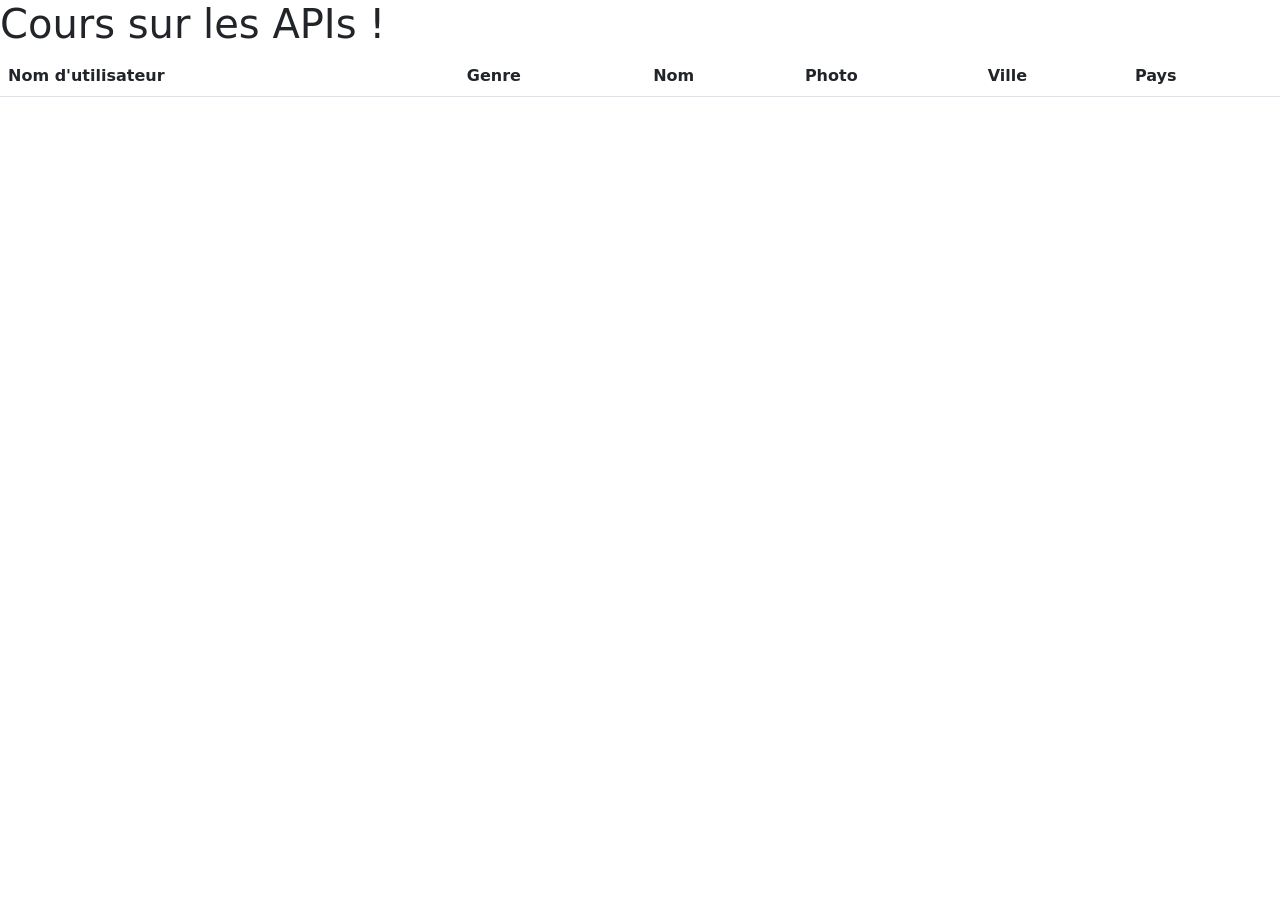
<file: API_RANDOM_USER/index.html>
<!doctype html>
<html lang="fr">
  <head>
    <meta charset="utf-8">
    <meta name="viewport" content="width=device-width, initial-scale=1">
    <title>Bootstrap demo</title>
    <link href="assets/css/bootstrap.min.css" rel="stylesheet" >
  </head>
  <body>
    <h1>Cours sur les APIs !</h1>
    
    <!-- Tableau en bootstrap https://getbootstrap.com/docs/5.2/content/tables/ -->
    <table class="table table-striped table-hover">
        <thead>
          <tr>
            <th scope="col">Nom d'utilisateur</th>
            <th scope="col">Genre</th> <!-- Affichage avec une icon du genre, icône à prendre sur Nounproject-->
            <th scope="col">Nom</th> <!-- Concaténation du nom et du prénom -->
            <th scope="col">Photo</th> <!-- Photo en arrondi et avec une taille correct => Bootstrap-->
            <th scope="col">Ville</th> <!-- Nom de la ville -->

            <!-- Bonnus -->
            <th scope="col">Pays</th> <!-- Affichage de l'image du drapeau du pays => API ??? -->
          </tr>
        </thead>
        <tbody id='userLines'>
            <!-- Données issues du JSON -->
        </tbody>
      </table>
    
    <!-- Appel script -->
    <script src="assets/js/script.js"></script>

    <!-- Appel script JS bootstrap.bundle.min.js-->
    <script src="assets/js/bootstrap.bundle.min.js"></script>
  </body>
</html>
</file>
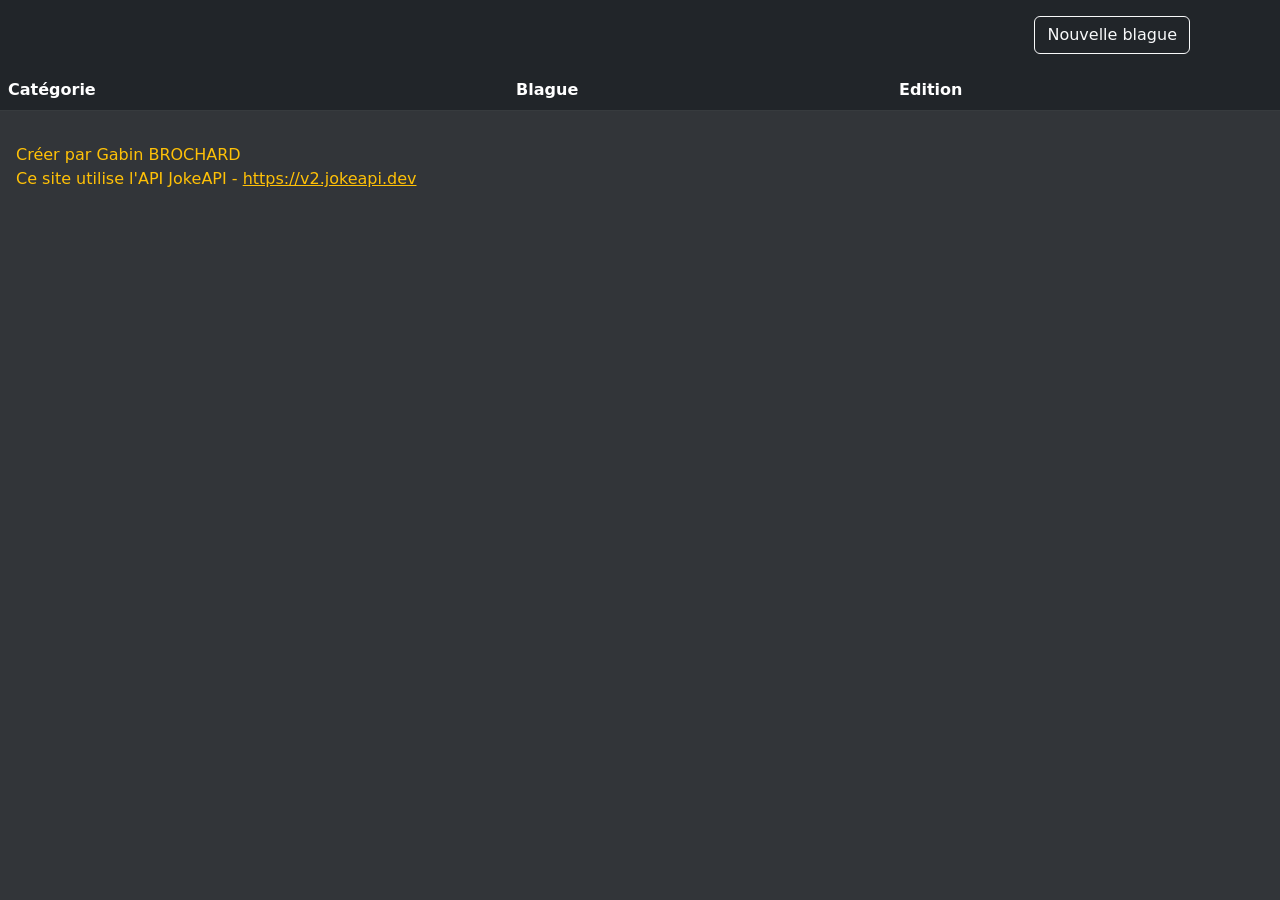
<file: TP_API/index.html>
<!DOCTYPE html>
<html lang="fr">
    <head>
        <link rel="shortcut icon" href="./assets/img/emoji-laughing-fill.svg"/>
        <meta charset="UTF-8">
        <title>TP API : Joke</title>
        <!-- Utilisation de bootstrap pour la mise en forme -->
        <link href="assets/css/bootstrap.min.css" rel="stylesheet" >
        <!-- Feuille de sytle "surcharge" -->
        <link href="assets/css/style.css" rel="stylesheet" >
  </head>
  <body class=".bg-dark">
    <!-- 
      [Début] Code de la barre d'entête provenance des exemple bootstrap :
      https://getbootstrap.com/docs/5.2/examples/headers/
    -->
    <header class="p-3 text-bg-dark">
      <div class="container">
          <div class="text-end">
            <button type="button" class="btn btn-outline-light me-2" onclick="newJoke();">Nouvelle blague</button>
          </div>
      </div>
    </header>
    <!-- [FIN] Code de la barre d'entête -->


    <!-- Tableau en bootstrap https://getbootstrap.com/docs/5.2/content/tables/ -->
    <table class="table table-dark table-hover">
        <thead>
          <tr>
            <th scope="col">Catégorie</th> <!-- Afficher le genre de la blague sous la forme d'un icon -->
            <th scope="col">Blague</th> <!-- Affichage des blagues -->
            <th scope="col">Edition</th> <!-- Bouton d'édition d'une blague -->
          </tr>
        </thead>
        <tbody id='jokeLines'> 
            <!-- Données issues du JSON -->
        </tbody>
      </table>
    
    <!-- Appel script // @TODO : A FAIRE LORS DU CLIC SUR UN BOUTON -->
    <script src="assets/js/script.js"></script>

    <!-- Appel script JS bootstrap.bundle.min.js-->
    <script  src="assets/js/bootstrap.bundle.min.js"></script>

    <!-- <p class="p-3 text-warning"></p> -->
    <p class="p-3 text-warning">
      Créer par Gabin BROCHARD
      <br>
      Ce site utilise l'API JokeAPI - <a href="https://v2.jokeapi.dev" class="link-warning">https://v2.jokeapi.dev</a>
    </p>
    
  </body>
</html>
</file>
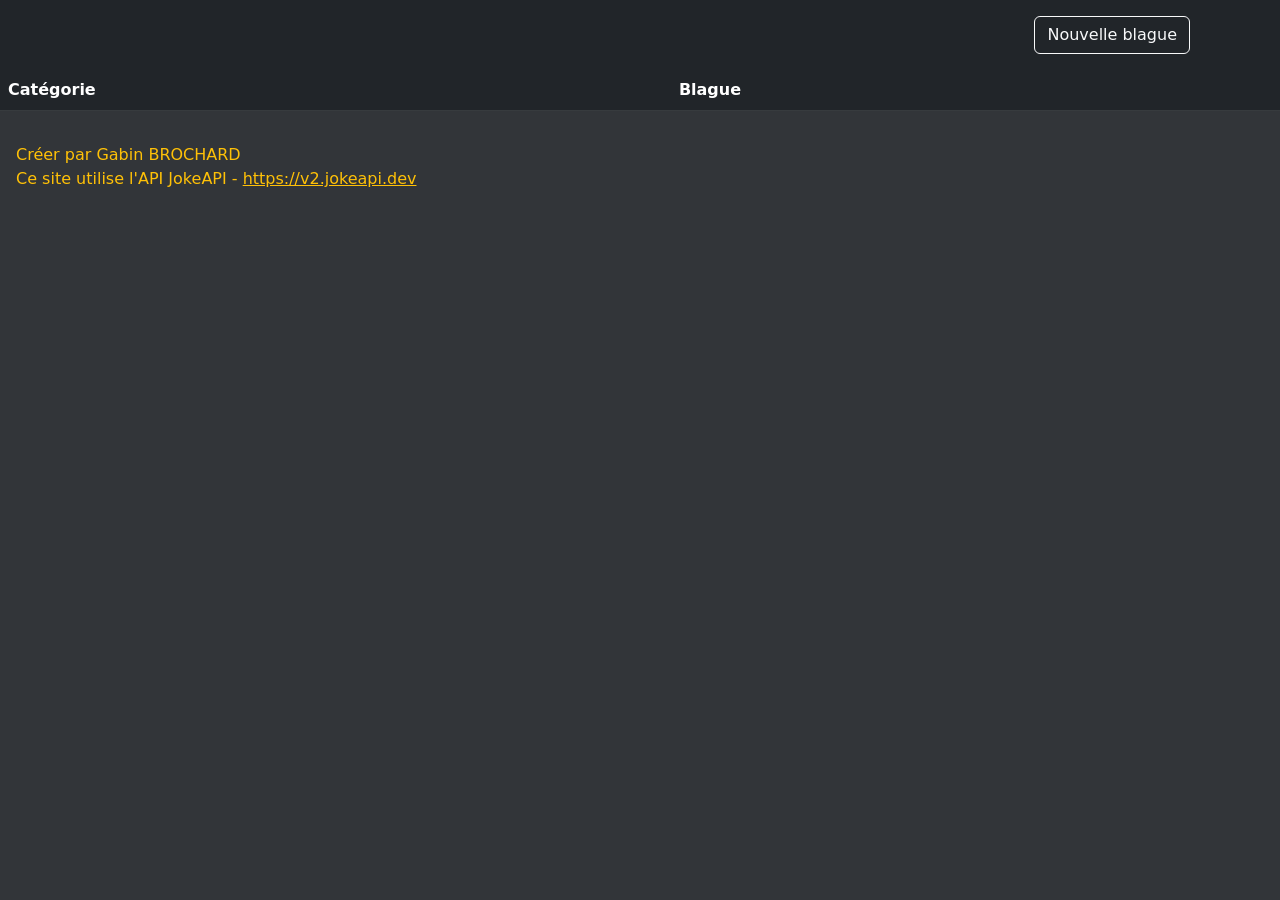
<file: TP_API_/index.html>
<!DOCTYPE html>
<html lang="fr">
    <head>
        <link rel="shortcut icon" href="./assets/img/emoji-laughing-fill.svg"/>
        <meta charset="UTF-8">
        <title>TP API : Joke</title>
        <!-- Utilisation de bootstrap pour la mise en forme -->
        <link href="assets/css/bootstrap.min.css" rel="stylesheet" >
        <!-- Feuille de sytle "surcharge" -->
        <link href="assets/css/style.css" rel="stylesheet" >
  </head>
  <body class=".bg-dark">
    <!-- 
      [Début] Code de la barre d'entête provenance des exemple bootstrap :
      https://getbootstrap.com/docs/5.2/examples/headers/
    -->
    <header class="p-3 text-bg-dark">
      <div class="container">
          <div class="text-end">
            <button type="button" class="btn btn-outline-light me-2" onclick="newJoke();">Nouvelle blague</button>
          </div>
      </div>
    </header>
    <!-- [FIN] Code de la barre d'entête -->


    <!-- Tableau en bootstrap https://getbootstrap.com/docs/5.2/content/tables/ -->
    <table class="table table-dark table-hover">
        <thead>
          <tr>
            <th scope="col">Catégorie</th> <!-- Afficher le genre de la blague sous la forme d'un icon -->
            <th scope="col">Blague</th> <!-- Affichage des blagues -->
            <th scope="col"></th> <!-- Bouton d'édition d'une blague -->
          </tr>
        </thead>
        <tbody id='jokeLines'> 
            <!-- Données issues du JSON -->
        </tbody>
      </table>
    
    <!-- Appel script // @TODO : A FAIRE LORS DU CLIC SUR UN BOUTON -->
    <script src="assets/js/script.js"></script>

    <!-- Appel script JS bootstrap.bundle.min.js-->
    <script  src="assets/js/bootstrap.bundle.min.js"></script>

    <!-- <p class="p-3 text-warning"></p> -->
    <p class="p-3 text-warning">
      Créer par Gabin BROCHARD
      <br>
      Ce site utilise l'API JokeAPI - <a href="https://v2.jokeapi.dev" class="link-warning">https://v2.jokeapi.dev</a>
    </p>
    
  </body>
</html>
</file>
<file: TP_API/assets/css/style.css>
body {
    background-color: #323539;
}
</file>
<file: TP_API_/assets/css/style.css>
body {
    background-color: #323539;
}
</file>
